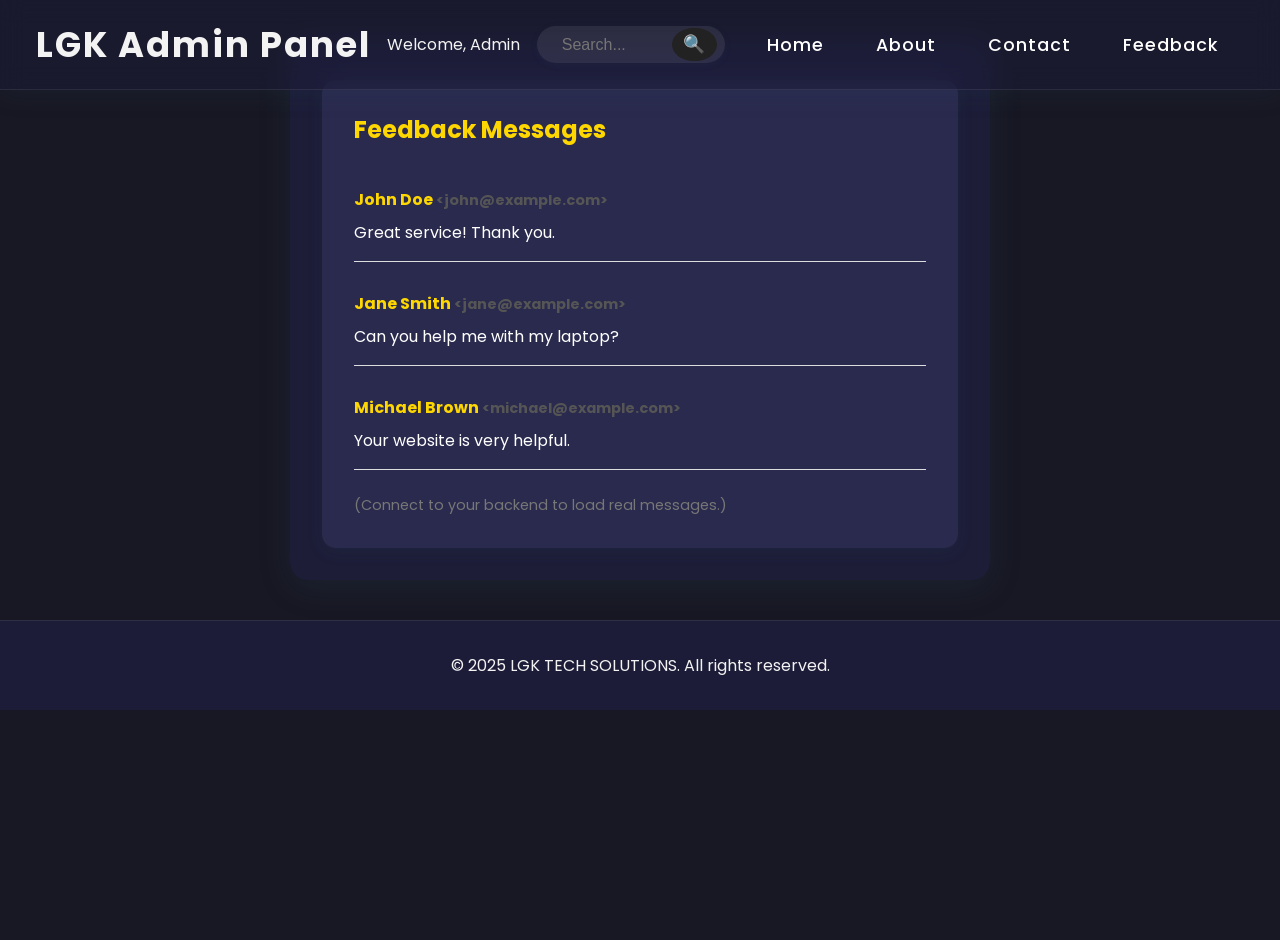
<file: glen/adminpannel.html>
<!DOCTYPE html>
<html lang="en">
<head>
  <meta charset="UTF-8" />
  <meta name="viewport" content="width=device-width, initial-scale=1" />
  <title>LGK Admin Panel</title>
   <link rel="stylesheet" href="styles.css" />
  <style>
    

    .message-list {
      list-style: none;
      max-height: 300px;
      overflow-y: auto;
    }

    .message-item {
      border-bottom: 1px solid #ddd;
      padding: 1rem 0;
    }

    .msg-header {
      font-weight: bold;
      color: #222;
    }

    .msg-email {
      font-size: 0.9em;
      color: #555;
    }

    .msg-body {
      margin-top: 0.5rem;
      color: #444;
    }

     
  </style>
</head>
<body>
  <header class="header">
    <h1>
      <a href="index.html" style="color:inherit;text-decoration:none;">LGK Admin Panel</a>
    </h1>
    <p>Welcome, Admin</p>
    <form action="#" method="get" class="search-form">
      <input
        type="search"
        id="search"
        name="q"
        placeholder="Search..."
        aria-label="Search"
      />
      <button type="submit">🔍</button>
    </form>
    <button
      id="menu-btn"
      aria-label="Toggle menu"
      aria-expanded="false"
      aria-controls="nav-links"
    >
      ☰
    </button>
    <nav id="nav-links" role="menu" aria-labelledby="menu-btn">
      <a href="index.html" role="menuitem" tabindex="-1">Home</a>
      <a href="about.html" role="menuitem" tabindex="-1">About</a>
      <a href="contact.html" role="menuitem" tabindex="-1">Contact</a>
      <a href="feedback.html" role="menuitem" tabindex="-1">Feedback</a>
    </nav>
  </header>
  <main class="main admin-main">
      <div class="card">
        <h2>Feedback Messages</h2>
        <ul class="message-list">
          <li class="message-item">
            <div class="msg-header">John Doe <span class="msg-email">&lt;john@example.com&gt;</span></div>
            <div class="msg-body">Great service! Thank you.</div>
          </li>
          <li class="message-item">
            <div class="msg-header">Jane Smith <span class="msg-email">&lt;jane@example.com&gt;</span></div>
            <div class="msg-body">Can you help me with my laptop?</div>
          </li>
          <li class="message-item">
            <div class="msg-header">Michael Brown <span class="msg-email">&lt;michael@example.com&gt;</span></div>
            <div class="msg-body">Your website is very helpful.</div>
          </li>
        </ul>
        <p style="color:#777; font-size:0.9rem; margin-top:1.5rem;">(Connect to your backend to load real messages.)</p>
      </div>
    </main>
  <footer>
    &copy; 2025 LGK TECH SOLUTIONS. All rights reserved.
  </footer>
  <script src="main.js"></script>
</body>
</html>
</file>
<file: glen/styles.css>
/* Import Google Font */
@import url('https://fonts.googleapis.com/css2?family=Poppins:wght@400;600&display=swap');

/* Reset some default styles */
* {
  box-sizing: border-box;
  margin: 0;
  padding: 0;
}

/* Base styles */
body {
  background: #181824;
  color: #f3f3f3;
  font-family: 'Poppins', 'Segoe UI', Arial, sans-serif;
  min-height: 100vh;
}

/* Fixed header */
header {
  position: fixed;
  top: 0;
  left: 0;
  width: 100%;
  z-index: 1000;
  background: rgba(30, 30, 60, 0.45);
  backdrop-filter: blur(12px);
  box-shadow: 0 4px 24px rgba(44, 83, 100, 0.13);
  border-bottom: 1px solid rgba(255, 255, 255, 0.08);
  display: flex;
  align-items: center;
  justify-content: space-between;
  padding: 18px 36px;
  transition: background 0.4s;
}

/* Push content down below fixed header */
main, .center-content {
  margin-top: 90px;
}

/* Site title */
.site-title a, header h1 a {
  color: #fff;
  text-decoration: none;
  font-size: 2.2rem;
  letter-spacing: 2px;
  font-weight: bold;
  transition: color 0.2s;
}
.site-title a:hover {
  color: #ffd700;
}

/* Hamburger Menu Button */
#menu-btn {
  font-size: 2rem;
  background: rgba(255, 255, 255, 0.08);
  border: none;
  color: #fff;
  cursor: pointer;
  border-radius: 50%;
  padding: 0.4rem 0.7rem;
  transition: background 0.3s, color 0.3s;
  box-shadow: 0 2px 8px rgba(44, 83, 100, 0.07);
  display: block;
}
#menu-btn:hover {
  background: rgba(255, 255, 255, 0.18);
  color: #ffd700;
}
@media (min-width: 900px) {
  #menu-btn {
    display: none;
  }
}

/* Nav links panel for mobile */
#nav-links {
  position: fixed;
  top: 0;
  right: -340px;
  width: 320px;
  height: 100vh;
  background: rgba(30, 30, 60, 0.65);
  backdrop-filter: blur(18px);
  box-shadow: -2px 0 24px rgba(44, 83, 100, 0.18);
  border-left: 1px solid rgba(255, 255, 255, 0.09);
  display: flex;
  flex-direction: column;
  align-items: flex-start;
  padding-top: 90px;
  transition: right 0.5s cubic-bezier(.77, 0, .18, 1);
  z-index: 1001;
  overflow-y: auto;
}
#nav-links.active {
  right: 0;
}
#nav-links a {
  color: #fff;
  text-decoration: none;
  padding: 18px 32px;
  font-weight: 500;
  font-size: 1.15rem;
  letter-spacing: 1px;
  border-radius: 8px;
  margin: 0 0 8px 0;
  transition: background 0.25s, color 0.25s, box-shadow 0.25s;
  background: rgba(255, 255, 255, 0.04);
  box-shadow: 0 2px 8px rgba(44, 83, 100, 0.07);
}
#nav-links a:hover,
#nav-links a:focus {
  background: rgba(255, 215, 0, 0.18);
  color: #ffd700;
  box-shadow: 0 4px 16px rgba(229, 9, 20, 0.13);
  outline: none;
}
#nav-links a:last-child {
  margin-bottom: 0;
}

/* Desktop nav layout */
@media (min-width: 900px) {
  #nav-links {
    position: static;
    flex-direction: row;
    align-items: center;
    height: auto;
    width: auto;
    background: transparent;
    box-shadow: none;
    border-left: none;
    padding-top: 0;
    transition: none;
    backdrop-filter: none;
  }
  #nav-links a {
    padding: 10px 22px;
    margin: 0 4px;
    font-size: 1.1rem;
    background: none;
    box-shadow: none;
    border-radius: 6px;
  }
  #nav-links a:hover,
  #nav-links a:focus {
    background: rgba(255, 215, 0, 0.14);
    color: #ffd700;
    box-shadow: none;
  }
}

/* Search form */
.search-form {
  display: flex;
  align-items: center;
  background: rgba(255, 255, 255, 0.08);
  border-radius: 20px;
  padding: 2px 8px 2px 12px;
  box-shadow: 0 2px 8px rgba(44, 83, 100, 0.07);
}
.search-form input[type="search"] {
  padding: 0.4rem 0.8rem;
  border-radius: 20px;
  border: none;
  outline: none;
  font-size: 1rem;
  background: transparent;
  width: 120px;
  color: #fff;
  transition: width 0.3s;
}
.search-form input[type="search"]:focus {
  width: 180px;
  background: rgba(255, 255, 255, 0.12);
}
.search-form button {
  background: #222;
  color: #ffd700;
  border: none;
  border-radius: 50%;
  padding: 0.4rem 0.7rem;
  cursor: pointer;
  font-size: 1.1rem;
  margin-left: 0.2rem;
  transition: background 0.2s;
}
.search-form button:hover {
  background: #ffd700;
  color: #222;
}

/* Gallery */
.photo-gallery {
  display: grid;
  gap: 1.5rem;
  grid-template-columns: repeat(auto-fit, minmax(220px, 1fr));
  margin-top: 2rem;
  padding: 0 2vw;
}
.photo-gallery figure {
  background: rgba(30, 30, 60, 0.7);
  border-radius: 16px;
  overflow: hidden;
  box-shadow: 0 4px 24px rgba(44, 83, 100, 0.18);
  margin: 0;
  transition: transform 0.25s cubic-bezier(.77, 0, .18, 1), box-shadow 0.25s;
  cursor: pointer;
  position: relative;
  border: 1px solid rgba(255, 255, 255, 0.06);
}
.photo-gallery figure:hover {
  transform: scale(1.08) translateY(-8px);
  box-shadow: 0 8px 32px rgba(229, 9, 20, 0.18);
  background: rgba(44, 44, 80, 0.85);
}
.photo-gallery img {
  width: 100%;
  height: 160px;
  object-fit: cover;
  display: block;
  border-radius: 12px 12px 0 0;
  transition: box-shadow 0.2s;
}
.photo-gallery figcaption {
  padding: 1rem;
  font-size: 1.08rem;
  color: #ffd700;
  background: rgba(30, 30, 60, 0.55);
  text-align: center;
  border-radius: 0 0 12px 12px;
  font-weight: 500;
  letter-spacing: 0.5px;
}

/* Responsive gallery */
@media (max-width: 600px) {
  .photo-gallery {
    grid-template-columns: repeat(2, 1fr);
    gap: 1rem;
  }
  .photo-gallery img {
    height: 110px;
  }
}
@media (min-width: 601px) and (max-width: 900px) {
  .photo-gallery {
    grid-template-columns: repeat(3, 1fr);
    gap: 1.2rem;
  }
  .photo-gallery img {
    height: 130px;
  }
}

/* Footer */
footer {
  background: rgba(30, 30, 60, 0.85);
  backdrop-filter: blur(10px);
  color: #f3f3f3;
  padding: 2rem 0;
  text-align: center;
  border-top: 1px solid rgba(255, 255, 255, 0.08);
  position: relative;
  z-index: 1000;
}
footer h2 {
  font-size: 1.8rem;
  margin-bottom: 1rem;
  color: #ffd700;
}
footer p {
  font-size: 1rem;
  margin-bottom: 0.5rem;
  line-height: 1.4;
}
footer a {
  color: #ffd700;
  text-decoration: none;
  font-weight: 500;
  transition: color 0.3s;
}
footer a:hover {
  color: #fff;
}

/* Feedback section */
.feedback-center {
  display: flex;
  flex-direction: column;
  align-items: center;
  justify-content: center;
  min-height: 60vh;
  width: 100%;
  margin: 0 auto;
  text-align: center;
}
.feedback-center h2 {
  font-size: 2rem;
  margin-bottom: 1rem;
  color: #ffd700;
}
.feedback-center p {
  font-size: 1.1rem;
  margin-bottom: 1.5rem;
  line-height: 1.6;
}
.feedback-center form {
  width: 100%;
  max-width: 600px;
  background: rgba(255, 255, 255, 0.08);
  border-radius: 12px;
  padding: 2rem;
  box-shadow: 0 4px 24px rgba(44, 83, 100, 0.18);
  margin: 0 auto;
}
.feedback-center label {
  color: #ffd700;
  font-weight: 500;
  margin-bottom: 0.5rem;
  display: block;
  text-align: left;
}
.feedback-center input[type="text"],
.feedback-center input[type="email"],
.feedback-center textarea {
  width: 100%;
  padding: 0.8rem;
  border: none;
  border-radius: 8px;
  margin-bottom: 1rem;
  background: rgba(255, 255, 255, 0.12);
  color: #fff;
  font-size: 1rem;
  transition: background 0.3s;
}
.feedback-center input[type="text"]:focus,
.feedback-center input[type="email"]:focus,
.feedback-center textarea:focus {
  background: rgba(255, 255, 255, 0.18);
  outline: none;
}
.feedback-center button {
  background: #ffd700;
  color: #222;
  border: none;
  border-radius: 8px;
  padding: 0.8rem 1.2rem;
  cursor: pointer;
  font-size: 1.1rem;
  transition: background 0.3s, transform 0.3s;
}
.feedback-center button:hover {
  background: #fff;
  color: #222;
  transform: translateY(-2px);
}
.feedback-center button:active {
  transform: translateY(0);
}

/* Admin main section */
.admin-main {
  background: rgba(30,30,60,0.85);
  border-radius: 18px;
  box-shadow: 0 8px 32px rgba(44,83,100,0.18);
  padding: 2.5rem 2rem 2rem 2rem;
  margin: 40px auto 40px auto;
  max-width: 700px;
  color: #ffd700;
}
.admin-main .card {
  background: rgba(44,44,80,0.95);
  border-radius: 14px;
  box-shadow: 0 4px 16px rgba(44,83,100,0.13);
  padding: 2rem;
  color: #fff;
}
.admin-main h2 {
  color: #ffd700;
  margin-bottom: 1.5rem;
}
.admin-main .msg-header {
  color: #ffd700;
}
.admin-main .msg-body {
  color: #fff;
}

/* Misc */
hr {
  border: 0;
  height: 1px;
  background: rgba(255, 255, 255, 0.1);
  margin: 2rem 0;
}
a {
  color: #ffd700;
  text-decoration: none;
  transition: color 0.3s;
}
a:hover {
  color: #fff;
}
ul {
  list-style: none;
  padding: 0;
  margin: 0;
}
li {
  margin-bottom: 0.8rem;
}
button {
  cursor: pointer;
  transition: background 0.3s, transform 0.3s;
}
button:hover {
  transform: translateY(-2px);
}
button:active {
  transform: translateY(0);
}

/* Dark mode adjustments */
@media (prefers-color-scheme: dark) {
  body {
    background: #121212;
    color: #e0e0e0;
  }
  header {
    background: rgba(20, 20, 40, 0.85);
    box-shadow: 0 4px 24px rgba(0, 0, 0, 0.3);
  }
  #nav-links {
    background: rgba(20, 20, 40, 0.95);
    border-left: 1px solid rgba(255, 255, 255, 0.1);
  }
  #nav-links a {
    color: #e0e0e0;
  }
  #nav-links a:hover,
  #nav-links a:focus {
    color: #ffd700;
  }
  .search-form {
    background: rgba(255, 255, 255, 0.06);
  }
  .search-form input[type="search"] {
    color: #e0e0e0;
  }
  .search-form button {
    background: #ffd700;
    color: #121212;
  }
  .search-form button:hover {
    background: #fff;
    color: #121212;
  }
  .photo-gallery figure {
    background: rgba(20, 20, 40, 0.8);
  }
  .photo-gallery figcaption {
    background: rgba(20, 20, 40, 0.7);
  }
  footer {
    background: rgba(20, 20, 40, 0.9);
    border-top: 1px solid rgba(255, 255, 255, 0.1);
  }
  footer a {
    color: #ffd700;
  }
  .feedback-center {
    background: rgba(20, 20, 40, 0.9);
  }
  .feedback-center label {
    color: #ffd700;
  }
  .feedback-center input[type="text"],
  .feedback-center input[type="email"],
  .feedback-center textarea {
    background: rgba(255, 255, 255, 0.1);
    color: #e0e0e0;
  }
  .feedback-center input[type="text"]:focus,
  .feedback-center input[type="email"]:focus,
  .feedback-center textarea:focus {
    background: rgba(255, 255, 255, 0.2);
  }
  .feedback-center button {
    background: #ffd700;
    color: #121212;
  }
  .feedback-center button:hover {
    background: #fff;
    color: #121212;
  }
}
</file>
